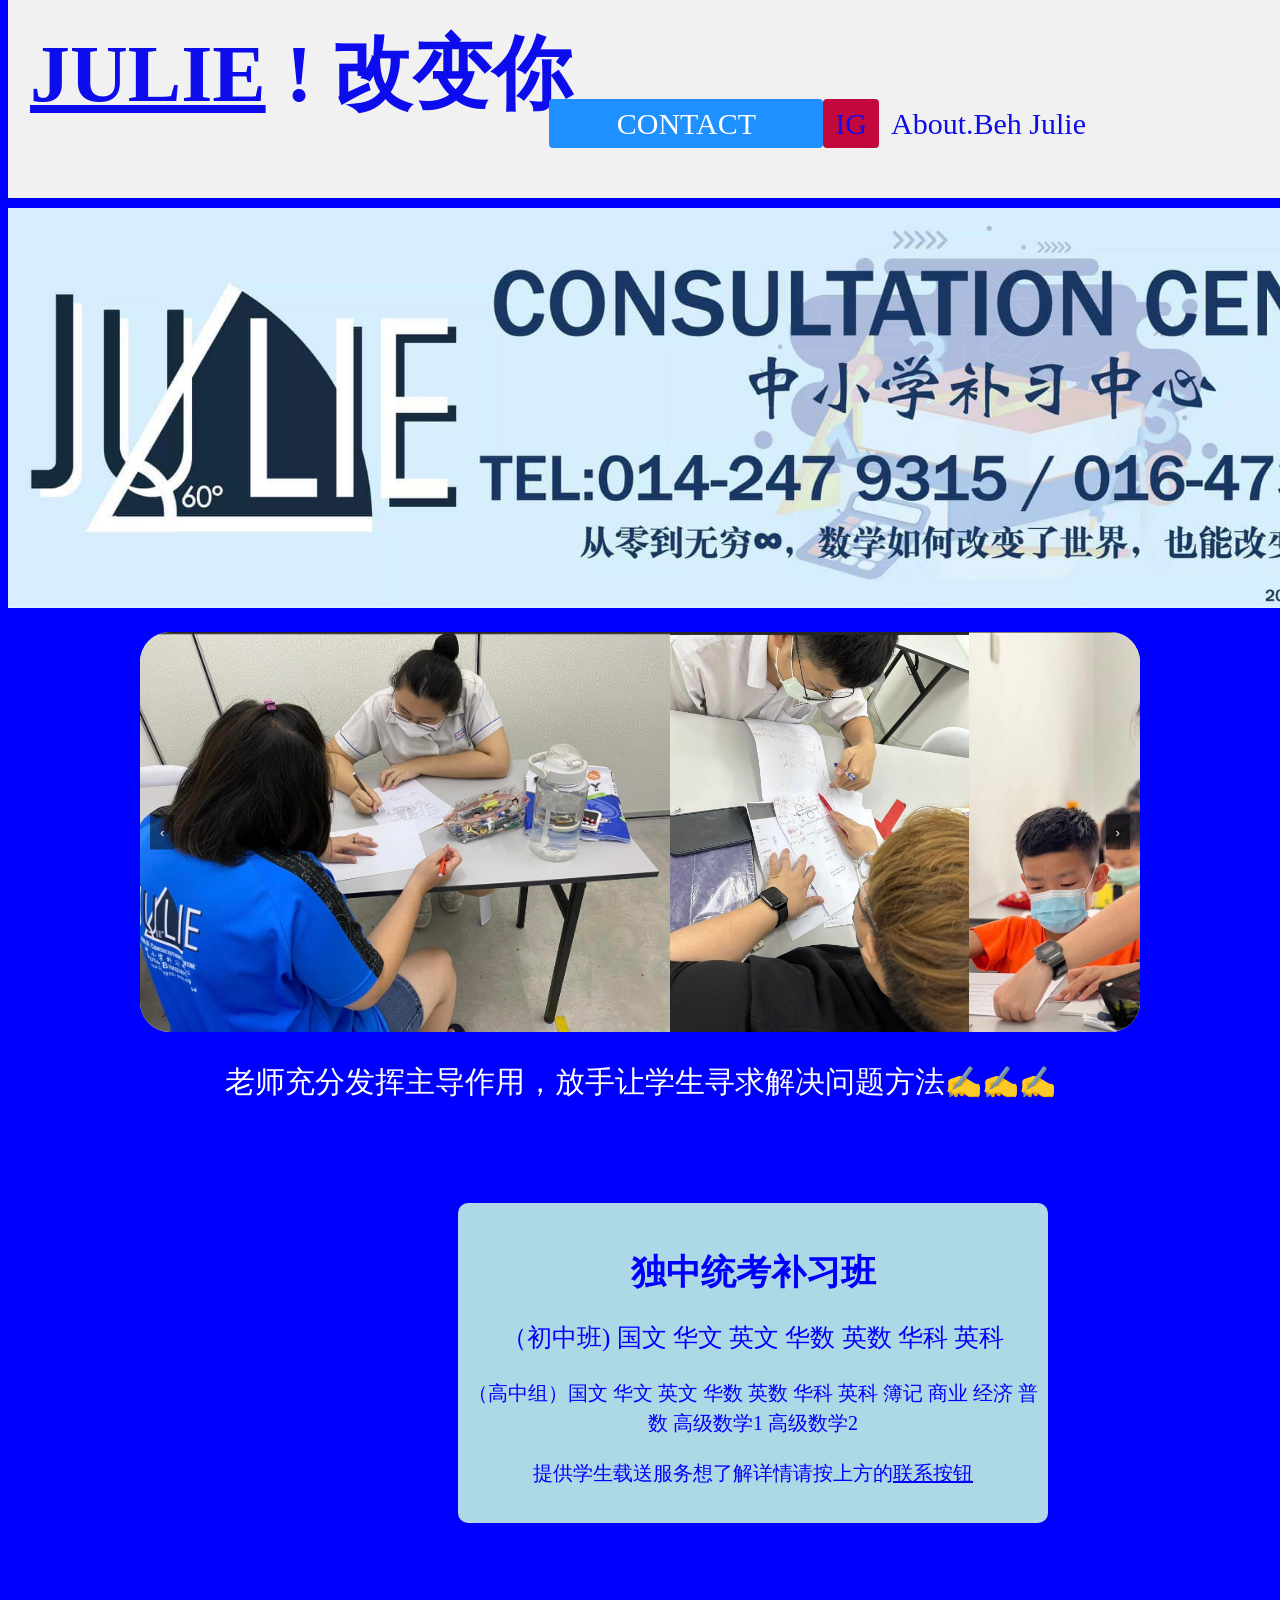
<file: index.html>
<!DOCTYPE html>
<html lang="en">
<head>
  <meta charset="UTF-8">
  <meta name="viewport" content="width=device-width, initial-scale=1.0">
  <title>Document</title>
  <style>
    /* Create a sticky/fixed navbar */
#navbar {
  overflow: hidden;
  background-color: #f1f1f1;
  padding: 50px 10px; /* Large padding which will shrink on scroll (using JS) */
  transition: 0.4s; /* Adds a transition effect when the padding is decreased */
  position: fixed; /* Sticky/fixed navbar */
  width: 100%;
  top: 0; /* At the top */
  z-index: 99;


  
  
}

/* Style the navbar links */
#navbar a {
  float: left;
  color:rgb(12, 12, 236);
  text-align: center;
  padding: 12px;
  text-decoration: none;
  font-size: 30px;
  line-height: 25px;
  border-radius: 4px;
}

/* Style the logo */
#navbar #logo {
  font-size: 80px;
  font-weight: bold;
  transition: 0.4s;
}

/* Links on mouse-over */
#navbar a:hover {
  background-color: #ddd;
  color: black;
}

/* Style the active/current link */
#navbar a.active {
  background-color: dodgerblue;
  color: white;
  width: 250px;
  height: auto;
}

#navbar-right {
  float: right;
  margin-right: 200px;
}

.julie-picture{
  margin-top: 200px;
  margin-bottom: 20px;
  
}

.scroll-container{
   display: flex;
   align-items: center;
   column-gap: 10px;
   overflow-x: auto;
   scroll-snap-type: x mandatory;
   scroll-snap-align: center;
   min-width: 75%;
   width: 100%;
   height: 500px;
   object-fit: cover;
   


  }
  .R1{
    text-align: center;
    font-size: 30px;
    color:white;
  }

  .column-3{
    color: blue;
    border-radius: 10px;
    margin-right: 10px;
    text-align: center;
    line-height: 30px;
    padding-top: 20px;
    padding-left: 5px;
    padding-right: 5px;
    

  }

  .p1{
    font-size: 35px;
    font-weight: bold;
  }

  .p2 {
    font-size: 25px;
  }

  .p3{
    font-size: 25px;
    
  }
  .IG{
    background-color: rgb(195, 8, 61);
    
  }
  .car{
    border-radius: 1000px;
  }

  .p3{
    font-size: 20px;
  }

  


  </style>
</head>
  <link rel="stylesheet" href="jj.css">
<body style="padding-bottom: 300px; background-color: blue;">
  <div id="navbar">
    <a href="" id="logo"><u class ="a1" > JULIE</u>  ! 改变你 </a>
    <div id="navbar-right">
      <a class="active" href="https://www.facebook.com/messages/t/2104835062901729" >CONTACT</a>
      <a  class="IG"  href="https://instagram.com/julieconsultation?igshid=MzRlODBiNWFlZA==">IG</a>
      <a href="new ju;ie.html">About.Beh Julie</a>

      
    </div>
  </div>
  <div>
    <img class="julie-picture"  src="julie.JPG" width="1500">
  </div>

  <div class="slider-container">
    <div class="slider">
      <img src="S__8691717.jpg" alt="图片1">
      <img src="S__8691719.jpg" alt="图片2">
      <img src="S__8691720.jpg" alt="图片3">
      <img src="S__8691721.jpg" alt="图片4">
      <img src="S__8691722.jpg" alt="图片5">
      <img src="S__8691723.jpg" alt="图片6">
      <img src="S__8691721.jpg" alt="图片7">
      <img src="S__8691727.jpg" alt="图片7">
      
     
    </div>
    <button class="prev-button">&#8249;</button>
    <button class="next-button">&#8250;</button>
  </div>

</div>
<p class="R1"> 老师充分发挥主导作用，放手让学生寻求解决问题方法✍️✍️✍️</p>
<dive>


  <div style="
      margin-top: 100px;
      display:grid;
      grid-template-columns: 600px;
      column-gap: 30px; 
      margin-left: 450px;">

<div  class="column-3" style="background-color:
lightblue; height: 300px;"><p class="p1">  独中统考补习班 </p> <p class="p2">（初中班) 国文 华文 英文 华数 英数 华科 英科</p> <p class="p3">（高中组）国文 华文 英文 华数 英数 华科 英科 簿记 商业 经济   普数 高级数学1 高级数学2</p>
  <p class="p3">提供学生载送服务想了解详情请按上方的<u>联系按钮</u></p>
</div>



  <script src="jj.js"></script>


</body>
</html>
</file>
<file: jj.css>
/* ...之前的样式... */

.slider-container {
  position: relative;
  width: 100%;
  max-width: 1000px;
  margin: 0 auto;
  overflow: hidden;
  background-color: white;
  border-radius: 30px;
}

.slider {
  display: flex;
  transition: transform 0.5s ease-in-out;
}

.slider img {
  width: 100%;
  height: 400px;
}

.prev-button,
.next-button {
  position: absolute;
  top: 50%;
  transform: translateY(-50%);
  background-color: rgba(0, 0, 0, 0.5);
  color: #ffffff;
  border: none;
  padding: 10px;
  cursor: pointer;
}

.prev-button {
  left: 10px;
}

.next-button {
  right: 10px;
}
</file>
